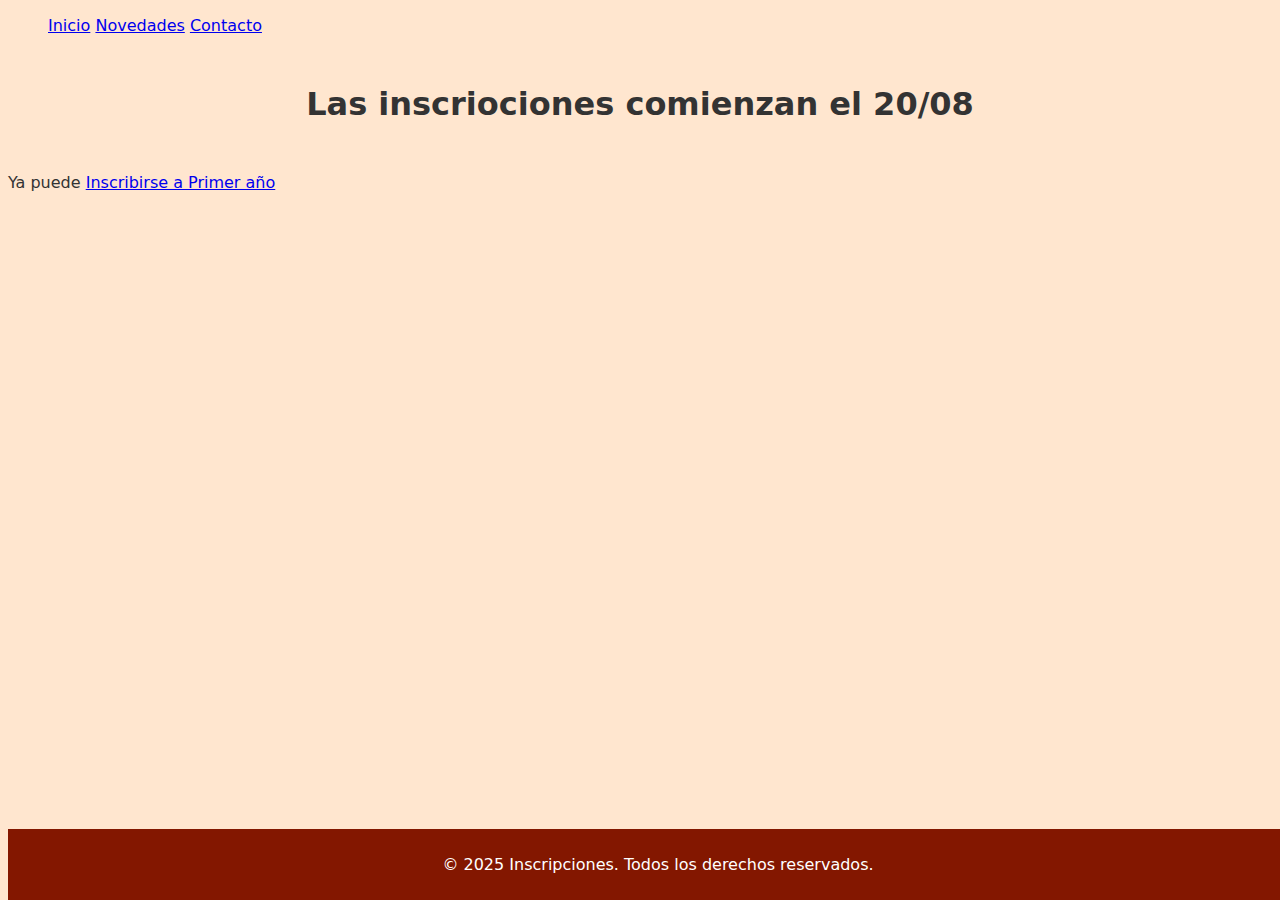
<file: inscripciones v2/Inscripciones 1er/index.html>
<!DOCTYPE html>
<html lang="en">
<head>
    <meta charset="UTF-8">
    <meta name="viewport" content="width=device-width, initial-scale=1.0">
    <link rel="stylesheet" href="src/stylo.css">
    <link rel="icon" href="media/iconoBerni.png">
    <title>Inscripciones</title>
</head>
<body>
    <header>
        <nav>
            <ul>
                <a href="index.html">Inicio</a>
                <a href="novedades.html">Novedades</a> 
                <a href="contacto.html">Contacto</a>
            </ul>
        </nav>
    </header>
    <main>
        <sectiona class="Inscripciones">
            <h1>Las inscriociones comienzan el 20/08</h1>
            <p>Ya puede <a href="formularios.html">Inscribirse a Primer año</a></p>
        </section>
    </main>
    <footer>
        <p>&copy; 2025 Inscripciones. Todos los derechos reservados.</p>
    </footer>
</body>
</html>
</file>
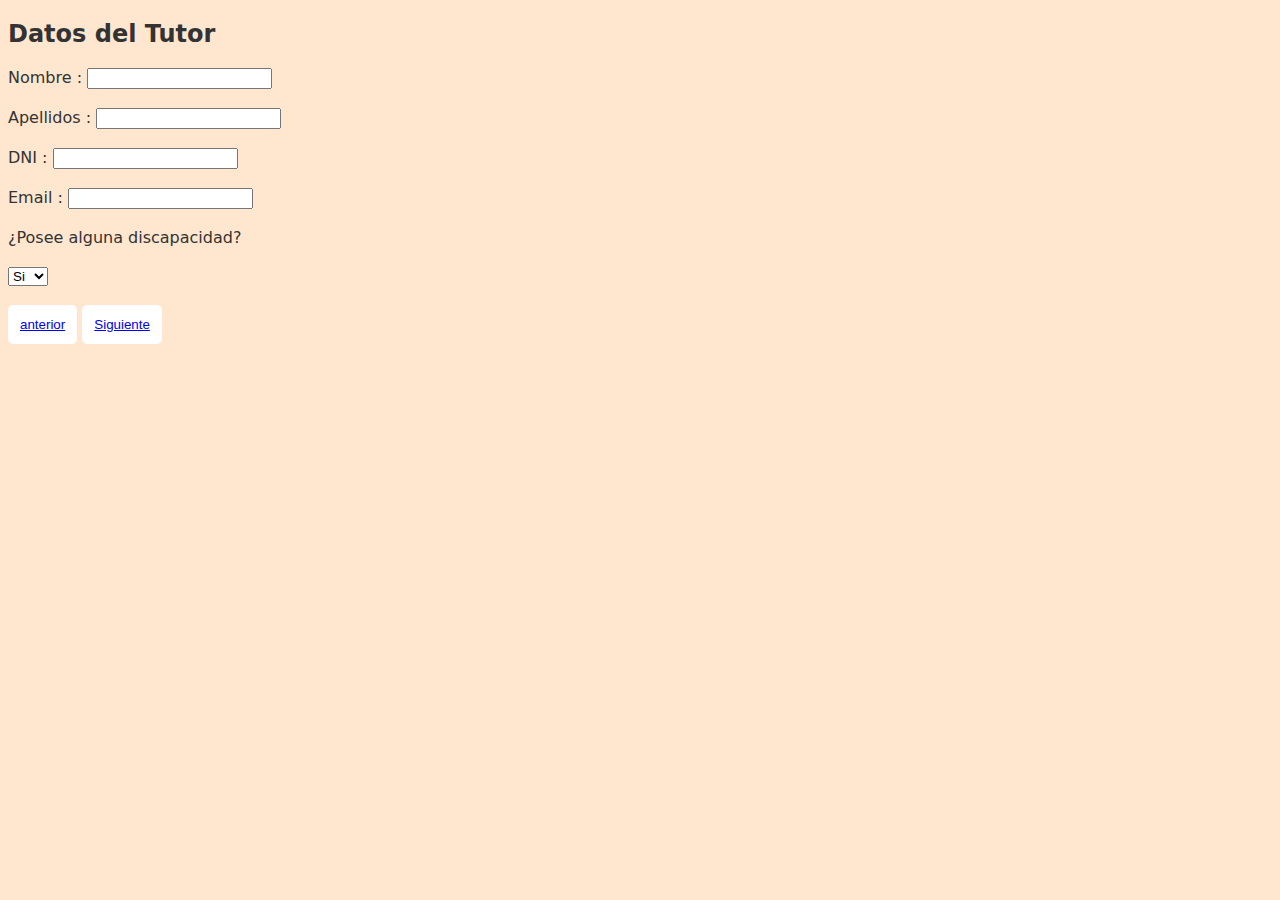
<file: inscripciones v2/Inscripciones 1er/formtutores.html>
<!DOCTYPE html>
<html lang="en">
<head>
    <meta charset="UTF-8">
    <meta name="viewport" content="width=device-width, initial-scale=1.0">
    <link rel="stylesheet" href="/inscripciones v2/Inscripciones 1er/src/stylo.css"">
    <title>formulario Tutores</title>
</head>
<body>
     <div class="form2">
                    <h2>Datos del Tutor</h2>
                    <label for="nombre">Nombre :</label>
                        <input type="text" id="nombre" name="nombre" required /><br><br>
                    <label for="apellido">Apellidos :</label>
                        <input type="text" id="apellido" name="apellido" required /><br><br>
                    <label for="dni">DNI :</label>
                        <input type="text" id="dni" name="dni" required /><br><br>
                    <label for="email">Email :</label>
                        <input type="email" id="email" name="email" required /><br><br>
                    <label for="adaptacion">¿Posee alguna discapacidad?</label><br><br>
                        <select name="disca" id="disca">
                            <option value="true">Si</option>
                            <option value="false">No</option>
                        </select><br><br>
                        <button type="submit"><a href="formalumnos.html">anterior</a></button>
                        <button type="submit"><a href="ultimapagina.html">Siguiente</a></button>
                    
                </div>
</body>
</html>
</file>
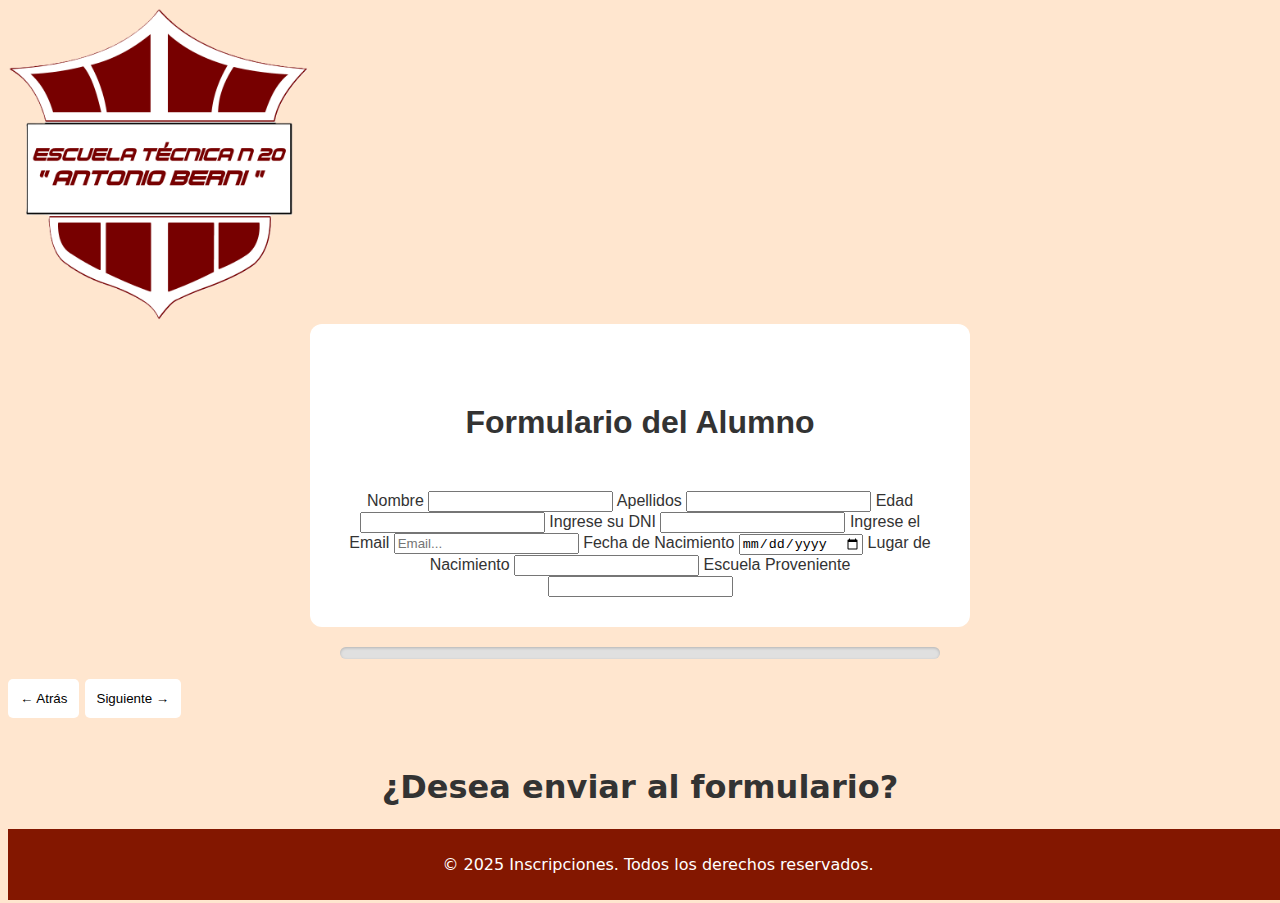
<file: inscripciones v2/Inscripciones 1er/formularios.html>
<!DOCTYPE html>
<html lang="es">
<head>
    <meta charset="UTF-8">
    <meta name="viewport" content="width=device-width, initial-scale=1.0">
    <title>Formulario por Pasos</title>
    <link rel="stylesheet" href="src/stylo.css">
</head>
<body>
<img src="media/iconoBerni.png" alt="escudo-ant-berni" class="escudo">
<form method="post" id="multiStepForm">
        <!-- Paso 1 -->
    <div class="form" id="paso1">
        <h1>Formulario del Alumno</h1>

        <label>Nombre</label>
        <input type="text" id="alumno-nombre" name="alumno-nombre" required>
        
        <label>Apellidos</label>
        <input type="text" id="alumno-apellido" name="alumno-apellido" required>

        <label>Edad</label>
        <input type="text" id="edad" name="edad" required>

        <label>Ingrese su DNI</label>
        <input type="text" id="alumno-dni" name="alumno-dni" required>

        <label>Ingrese el Email</label>
        <input type="email" id="email" name="email" placeholder="Email..." required>

        <label>Fecha de Nacimiento</label>
        <input type="date" id="fechanaci" name="fechanaci" required>

        <label>Lugar de Nacimiento</label>
        <input type="text" id="lugarnaci" name="lugarnaci" required>

        <label>Escuela Proveniente</label>
        <input type="text" id="escuprovi" name="escuprovi" required>
        <div class="errores"></div>
    </div>
    <!-- Paso 2: Tutor -->
    <div class="form" id="paso2" style="display: none;">
        <h2>Formulario del Tutor</h2>

        <label for="tutor-nombre">Nombre :</label>
        <input type="text" id="tutor-nombre" name="tutor-nombre" required><br><br>

        <label for="tutor-apellido">Apellidos :</label>
        <input type="text" id="tutor-apellido" name="tutor-apellido" required><br><br>

        <label for="telefono">Teléfono :</label>
        <input type="text" id="telefono" name="telefono" required><br><br>

        <label for="tutor-dni">DNI :</label>
        <input type="text" id="tutor-dni" name="tutor-dni" required><br><br>

        <label for="domicilio">Domicilio :</label>
        <input type="text" id="domicilio" name="domicilio" required><br><br>
        <div class="errores"></div>
    </div>

    <!-- Paso 3 Preguntas -->
    <div class="form" id="paso3" style="display: none;">
        <h2>Preguntas sobre el Alumno</h2>

        <label for="disca">¿Posee alguna discapacidad?</label><br><br>
        <select name="disca" id="disca">
            <option value="true">Sí</option>
            <option value="false">No</option>
        </select><br><br>
        <div class="errores"></div>
        
    </div>
        <!-- Contenedor barra + botones -->
    <div class="form-footer">
        <div class="barra-progreso">
            <div class="relleno" style="width: 0%;"></div>
        </div>
        <div class="botones-nav">
            <button type="button" class="btn-nav" id="btn-prev">← Atrás</button>
            <button type="button" class="btn-nav" id="btn1">Siguiente →</button>
        </div>
    </div>

    <div class="overlay" id="overlay">
        <div class="modal">
            <h1>¿Desea enviar al formulario?</h1>
            <button type="button">Confirmar</button>
            <button type="button" id="cancelar">Cancelar</button>
        </div>
    </div>

</form>

<script src="src/index.js"></script>

<footer>
    <p>&copy; 2025 Inscripciones. Todos los derechos reservados.</p>
</footer>

</body>
</html>
</file>
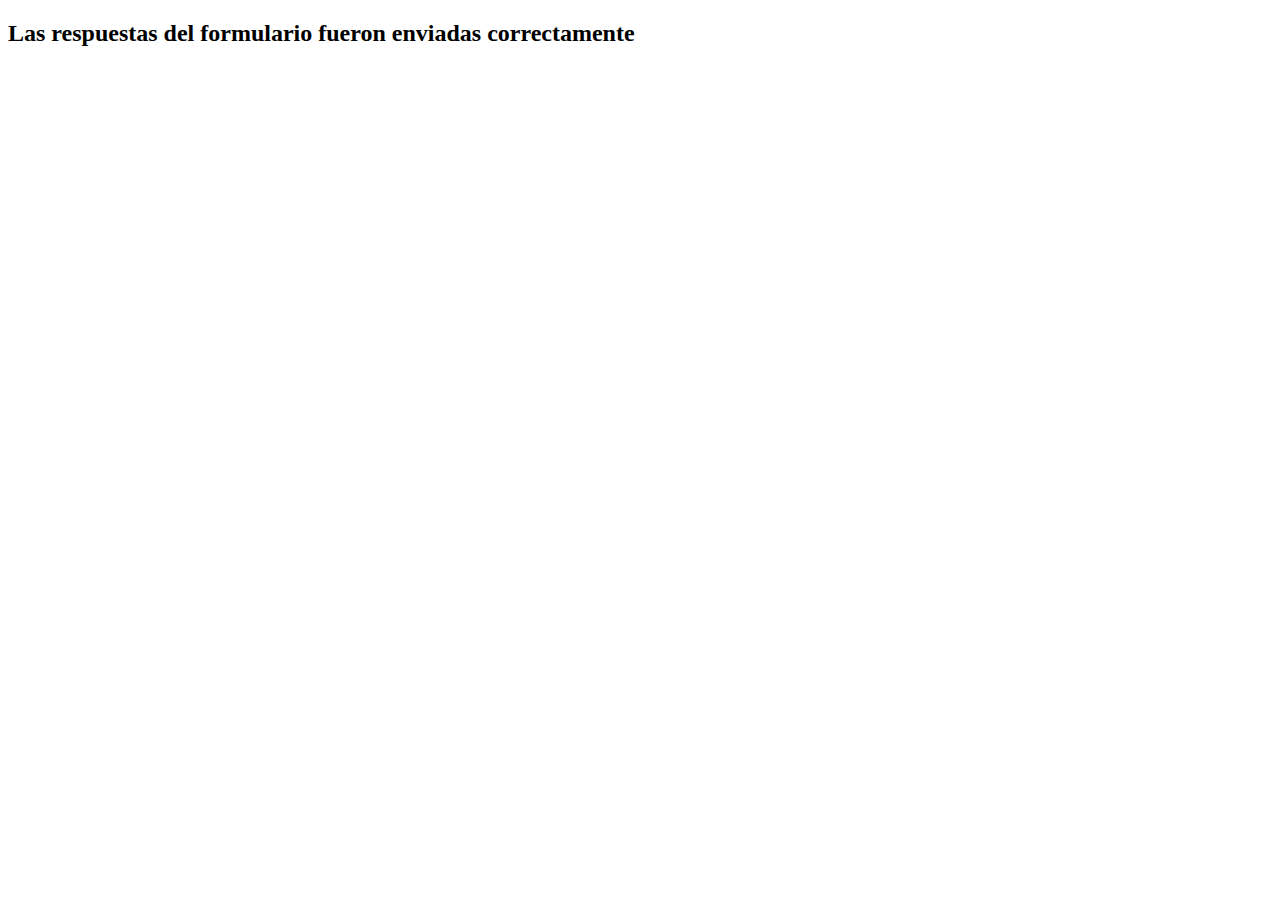
<file: inscripciones v2/Inscripciones 1er/ultimapagina.html>
<!DOCTYPE html>
<html lang="en">
<head>
    <meta charset="UTF-8">
    <meta name="viewport" content="width=device-width, initial-scale=1.0">
    <title>Document</title>
</head>
<body>
        <div class="datos">
            <h2 class="titlefinal">Las respuestas del formulario fueron enviadas correctamente<h2>
        </div>  
</body>
</html>
</file>
<file: inscripciones v2/Inscripciones 1er/src/stylo.css>
body{
  font-family: system-ui;
  background-color: #ffcea183;
  color: #333;
}

.escudo{
  width: 300px;
  height: auto;
  
}

h1 {
  text-align: center;
  margin: 30px;
  padding: 20px;
}

.form {
  max-width: 600px;
  margin: auto;
  padding: 30px;
  background-color: white;
  border-radius: 12px;
  text-align: center;
  font-family: 'Segoe UI', Tahoma, Geneva, Verdana, sans-serif;
}

button {
  background-color:white;
  border-style: solid;
  border: none;
  padding: 12px;
  border-radius: 5px;

  transition: 0.3s;
}

button:hover {
  background-color: blue;
  color: white; 
  transform: scale(1.05); 
}

footer {
  background-color: #831700;
  color: white;
  text-align: center;
  padding: 10px;
  position: absolute;
  bottom: 0;
  width: 100%;
}

.icono {
  display: flex;
  width: 20%; 
  left: -20px;
}

.fotoytitulo {
  justify-content: center;
  display: flex;
  flex-wrap: wrap;
  padding: 15px;
}

.formulario {
  display: flex;
  flex-direction: column;
  align-items: center;
  justify-content: center;
  margin: 10px auto;
  padding: 10px;
  background-color: #fff;
  border-radius: 8px;
  box-shadow: 0 2px 10px rgba(0, 0, 0, 0.1);
  max-width: 50%;
}

.formulario h2 {
  text-align: center;
  margin-bottom: 20px;
  color: #831700;
}

.formulario label {
  margin-bottom: 10px;
  font-weight: bold;
  color: #333;
  width: 100%;
}

.formulario input {
  width: 100%;
  padding: 6px;
  margin-bottom: 10px;
  border: 1px solid #ccc;
  border-radius: 4px;
  font-size: 16px;
}

.barra-progreso {
  width: 80%;
  max-width: 600px;
  height: 12px;
  background-color: #e0e0e0;
  border-radius: 6px;
  margin: 20px auto;
  overflow: hidden;
  box-shadow: inset 0 1px 3px rgba(0, 0, 0, 0.2);
}

.barra-progreso .relleno {
  height: 100%;
  width: 0%;
  background: linear-gradient(90deg, #4caf50, #81c784);
  border-radius: 6px;
  transition: width 1s ease-in-out;
}
</file>
